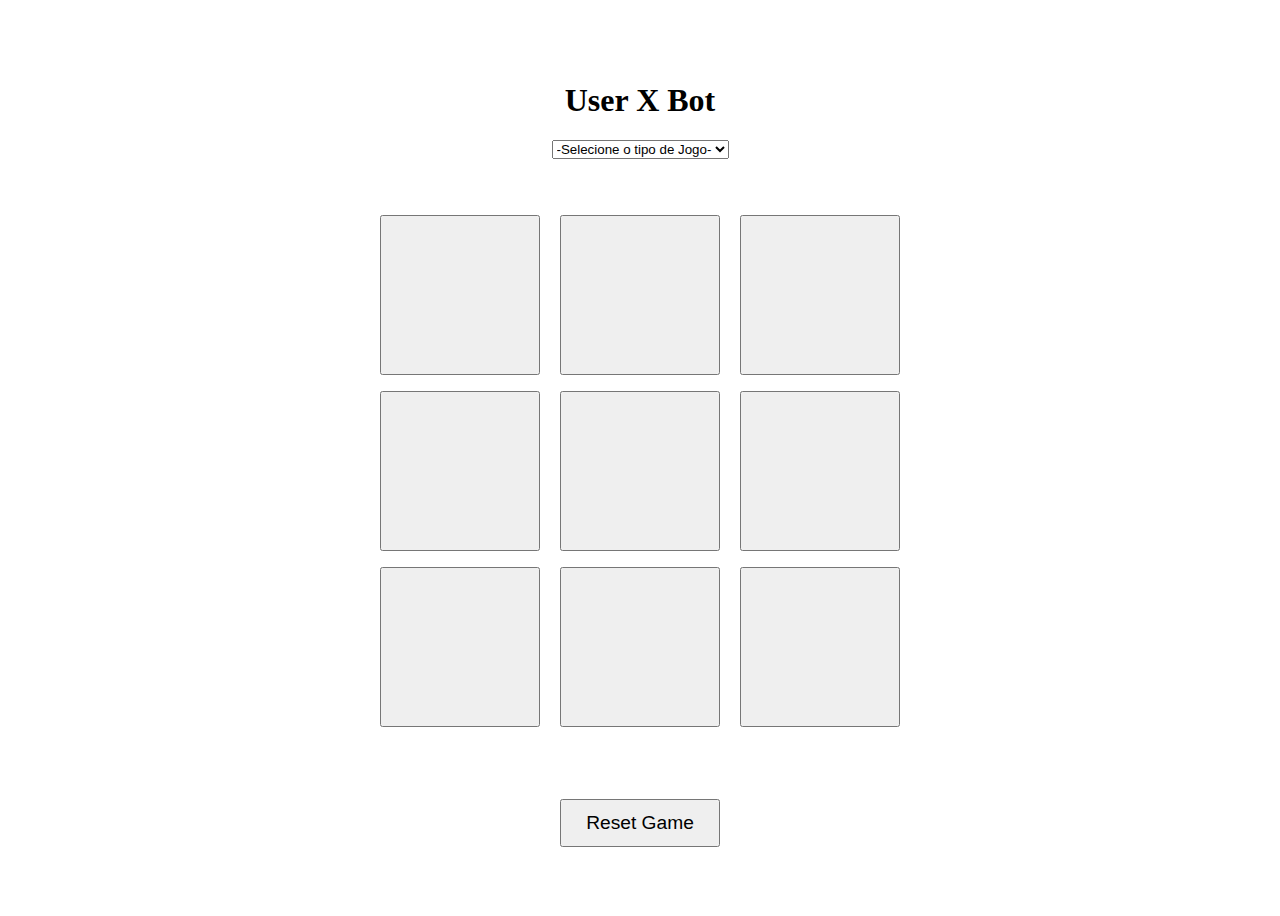
<file: bot.html>
<!DOCTYPE html>
<html lang="pt-br">
<head>
    <meta charset="UTF-8">
    <meta name="viewport" content="width=device-width, initial-scale=1.0">
    <title>Document</title>
    <link rel="stylesheet" href="./styles/style.css">
</head>
<body>
    
<div class="parent">
    <h1>User X Bot</h1>
    <select name="" id="select">
        <option value="">-Selecione o tipo de Jogo-</option>
        <option value="user.html">JXJ</option>
        <option value="bot.html">JXIA</option>
    </select>
    <div>
        <button id="1" class="box" onclick="marcarQuadrado('1')">&nbsp;</button>
        <button id="2" class="box" onclick="marcarQuadrado('2')">&nbsp;</button>
        <button id="3" class="box" onclick="marcarQuadrado('3')">&nbsp;</button>
    </div>
    <div>
        <button id="4" class="box" onclick="marcarQuadrado('4')">&nbsp;</button>
        <button id="5" class="box" onclick="marcarQuadrado('5')">&nbsp;</button>
        <button id="6" class="box" onclick="marcarQuadrado('6')">&nbsp;</button>
    </div>
    <div>
        <button id="7" class="box" onclick="marcarQuadrado('7')">&nbsp;</button>
        <button id="8" class="box" onclick="marcarQuadrado('8')">&nbsp;</button>
        <button id="9" class="box" onclick="marcarQuadrado('9')">&nbsp;</button>
    </div>
    <a href="bot.html"><button class="reset-btn">Reset Game</button></a>
    <script src="./js/bot.js"></script>
</body>
</html>
</file>
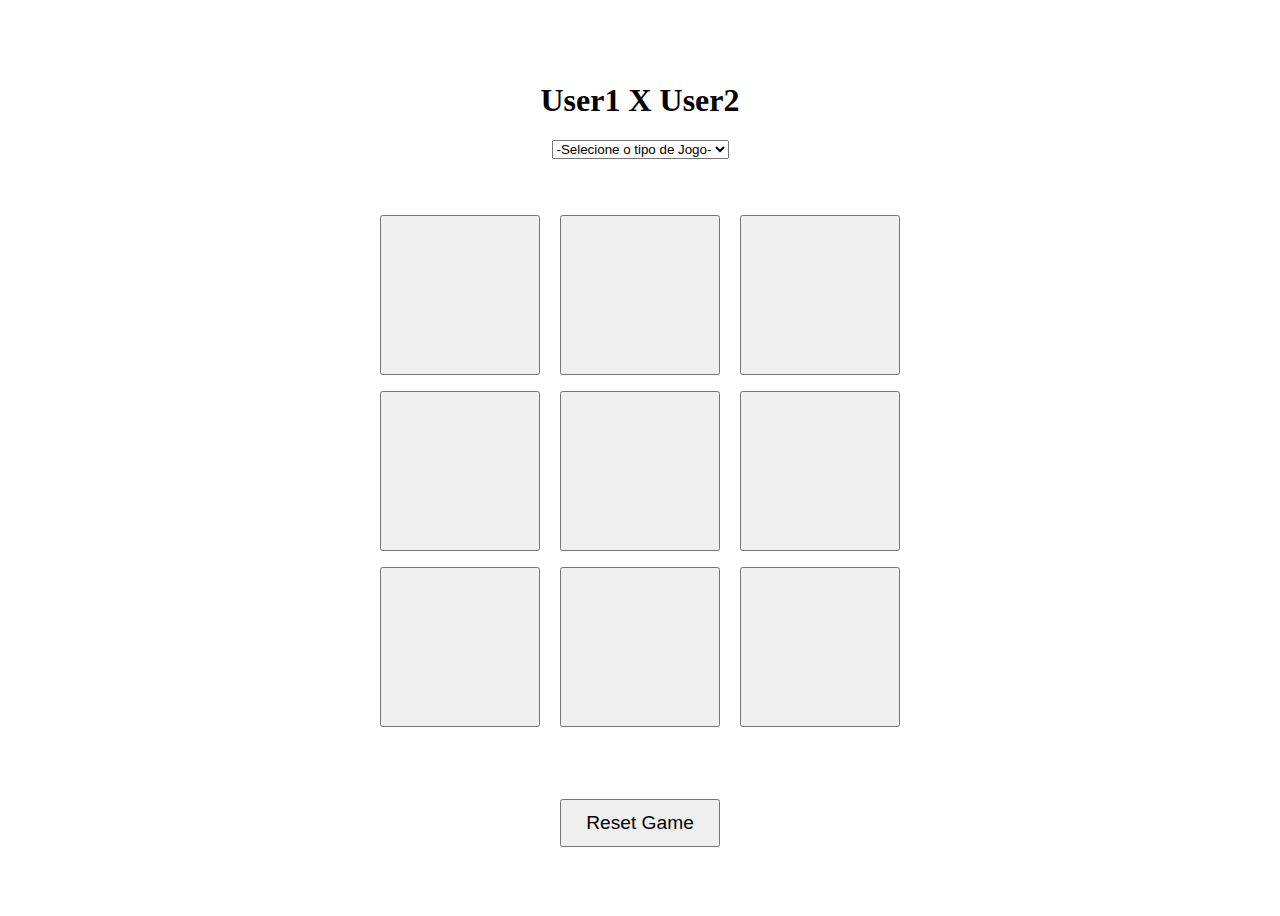
<file: user.html>
<!DOCTYPE html>
<html lang="pt-br">
<head>
    <meta charset="UTF-8">
    <meta name="viewport" content="width=device-width, initial-scale=1.0">
    <title>Document</title>
    <link rel="stylesheet" href="./styles/style.css">
</head>
<body>
    
<div class="parent">
    <h1>User1 X User2</h1>
    <select name="" id="select">
        <option value="">-Selecione o tipo de Jogo-</option>
        <option value="user.html">JXJ</option>
        <option value="bot.html">JXIA</option>
    </select>
    <div>
        <button id="1" class="box" onclick="marcarQuadrado('1')">&nbsp;</button>
        <button id="2" class="box" onclick="marcarQuadrado('2')">&nbsp;</button>
        <button id="3" class="box" onclick="marcarQuadrado('3')">&nbsp;</button>
    </div>
    <div>
        <button id="4" class="box" onclick="marcarQuadrado('4')">&nbsp;</button>
        <button id="5" class="box" onclick="marcarQuadrado('5')">&nbsp;</button>
        <button id="6" class="box" onclick="marcarQuadrado('6')">&nbsp;</button>
    </div>
    <div>
        <button id="7" class="box" onclick="marcarQuadrado('7')">&nbsp;</button>
        <button id="8" class="box" onclick="marcarQuadrado('8')">&nbsp;</button>
        <button id="9" class="box" onclick="marcarQuadrado('9')">&nbsp;</button>
    </div>
    <a href="user.html"><button class="reset-btn">Reset Game</button></a>
    <script src="./js/user.js"></script>
</body>
</html>
</file>
<file: styles/style.css>
.parent {
    display: flex;
    flex-direction: column;
    align-items: center;
    justify-content: center;
    height: 100vh;
}

button {
    width: 10rem;
    height: 10rem;
    font-size: 3rem;
    margin: 0.5rem;
    cursor: pointer;
}

.reset-btn {
    font-size: 1.2rem;
    height: 3rem;
    margin-top: 4rem;
}

select {
    margin-bottom: 3rem;
}
</file>
